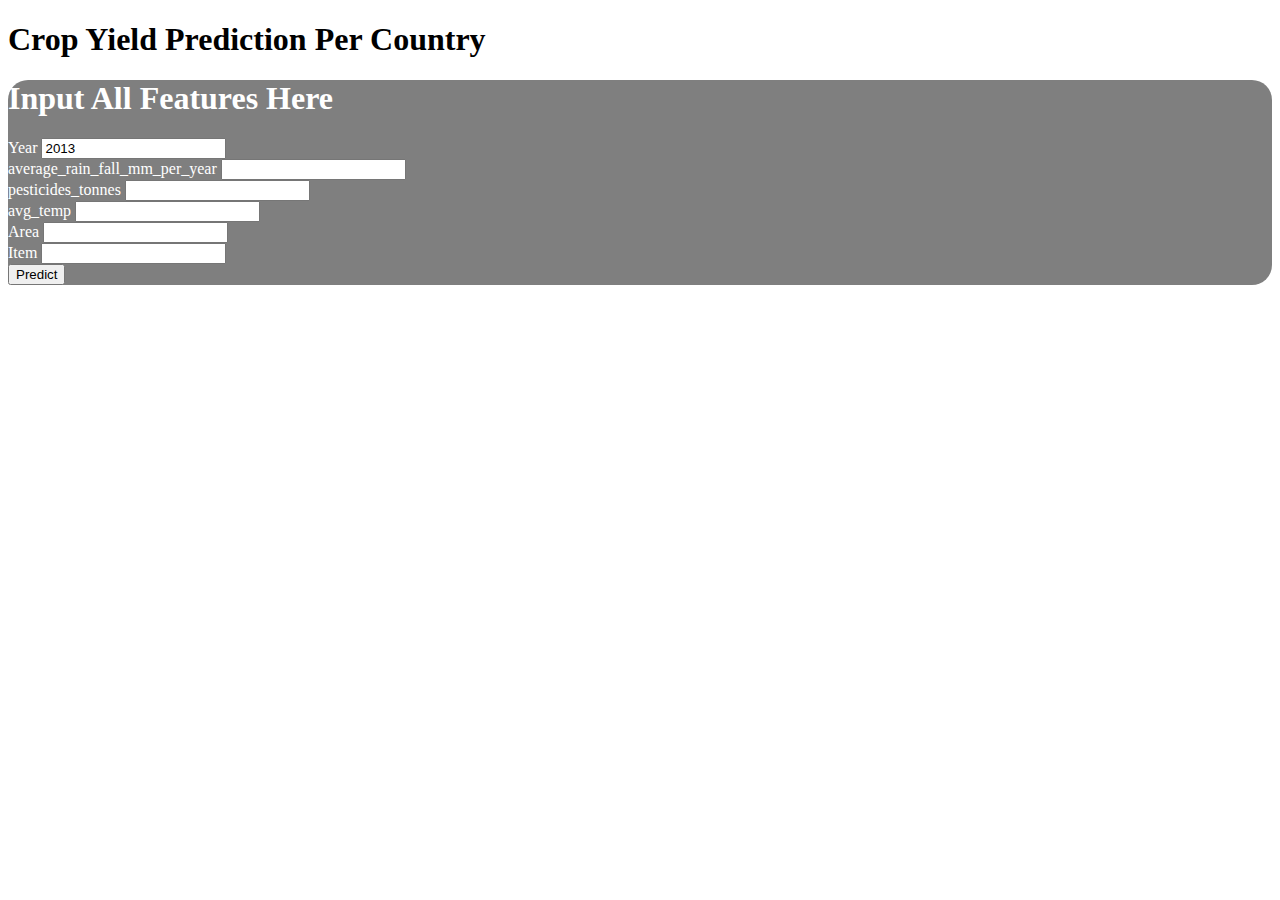
<file: templates/index.html>
<!DOCTYPE html>
<html lang="en">
  <head>
    <meta charset="utf-8" />
    <meta name="viewport" content="width=device-width, initial-scale=1" />
    <title>Crop Yield Prediction</title>
    <link
      href="https://cdn.jsdelivr.net/npm/bootstrap@5.3.0/dist/css/bootstrap.min.css"
      rel="stylesheet"
      integrity="sha384-9ndCyUaIbzAi2FUVXJi0CjmCapSmO7SnpJef0486qhLnuZ2cdeRhO02iuK6FUUVM"
      crossorigin="anonymous"
    />
  </head>
  <body>
    <h1 class="text-center text-success">Crop Yield Prediction Per Country</h1>
    <!--	Year	average_rain_fall_mm_per_year	pesticides_tonnes	avg_temp	Area	Item-->
    <div
      class="container my-4 mt-4"
      style="
        background-color: rgba(0, 0, 0, 0.5);
        border-radius: 20px;
        color: white;
      "
    >
      <h1 class="text-center text-danger">Input All Features Here</h1>

      <form action="/predict" method="post">
        <div class="form-group">
          <label for="Year">Year</label>
          <input
            type="number"
            class="form-control"
            name="Year"
            step="any"
            value="2013"
          />
        </div>
        <div class="form-group">
          <label for="average_rain_fall_mm_per_year"
            >average_rain_fall_mm_per_year</label
          >
          <input
            type="number"
            class="form-control"
            name="average_rain_fall_mm_per_year"
            step="any"
          />
        </div>
        <div class="form-group">
          <label for="pesticides_tonnes">pesticides_tonnes</label>
          <input
            type="number"
            class="form-control"
            name="pesticides_tonnes"
            step="any"
          />
        </div>
        <div class="form-group">
          <label for="avg_temp">avg_temp</label>
          <input
            type="number"
            class="form-control"
            name="avg_temp"
            step="any"
          />
        </div>
        <div class="form-group">
          <label for="Area">Area</label>
          <input type="text" class="form-control" name="Area" />
        </div>
        <div class="form-group">
          <label for="Item">Item</label>
          <input type="text" class="form-control" name="Item" />
        </div>
        <button type="submit" class="btn btn-danger btn-lg mt-2 btn-block">
          Predict
        </button>
      </form>

      
    </div>

    <script
      src="https://cdn.jsdelivr.net/npm/bootstrap@5.3.0/dist/js/bootstrap.bundle.min.js"
      integrity="sha384-geWF76RCwLtnZ8qwWowPQNguL3RmwHVBC9FhGdlKrxdiJJigb/j/68SIy3Te4Bkz"
      crossorigin="anonymous"
    ></script>
  </body>
</html>
</file>
